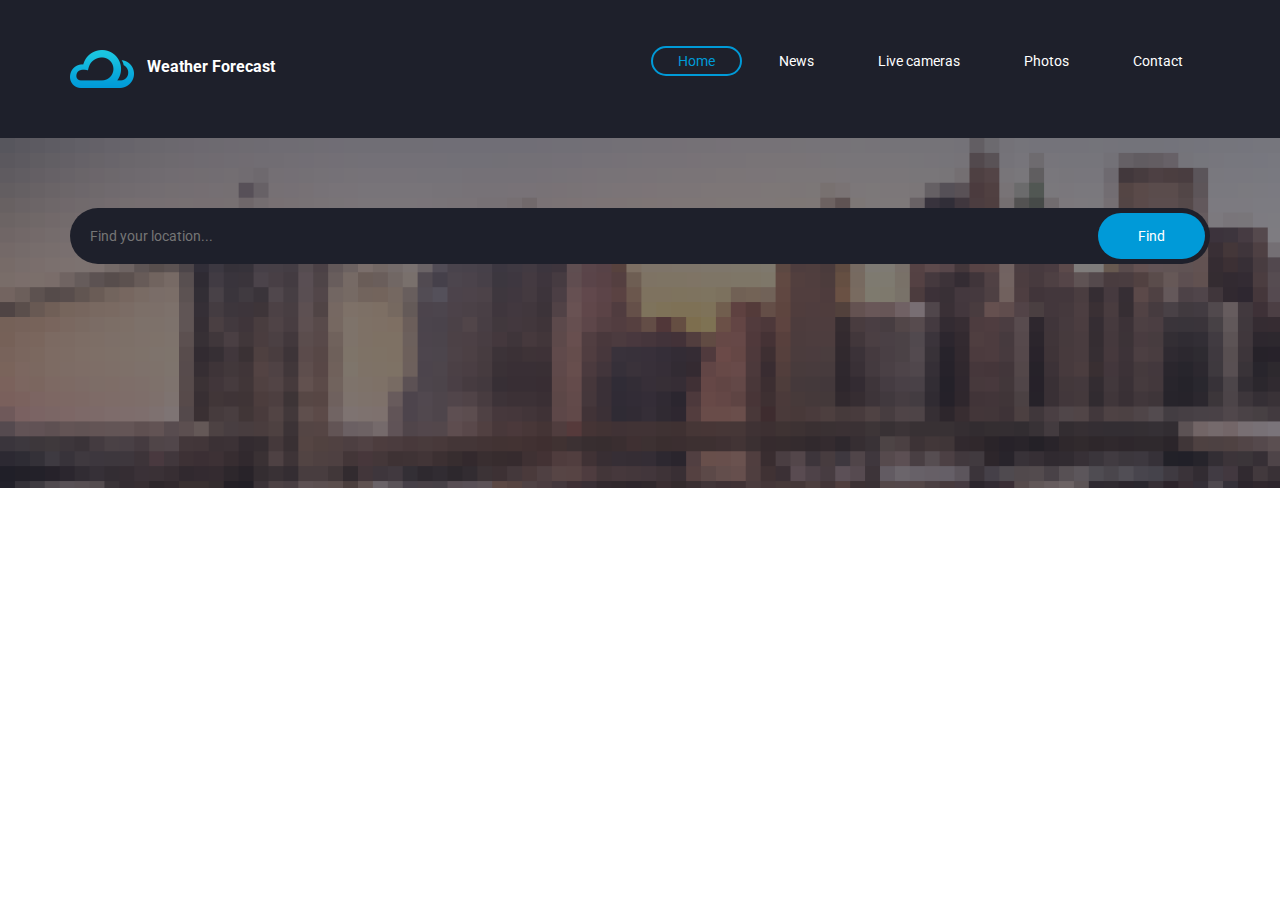
<file: index.html>
<!DOCTYPE html>
<html lang="en">
	<head>
		<meta charset="UTF-8">
		<meta http-equiv="X-UA-Compatible" content="IE=edge">
		<meta name="viewport" content="width=device-width, initial-scale=1.0,maximum-scale=1">
		
		<title>Weather forecast App</title>

		<!-- Loading third party fonts -->
		<link href="http://fonts.googleapis.com/css?family=Roboto:300,400,700|" rel="stylesheet" type="text/css">
		<link href="fonts/font-awesome.min.css" rel="stylesheet" type="text/css">

		<!-- Loading main css file -->
		<link rel="stylesheet" href="style.css">
		
		<!--[if lt IE 9]>
		<script src="js/ie-support/html5.js"></script>
		<script src="js/ie-support/respond.js"></script>
		<![endif]-->

	</head>


	<body>
		
		<div class="site-content">
			<div class="site-header">
				<div class="container">
					<a href="index.html" class="branding">
						<img src="images/logo.png" alt="" class="logo">
						<div class="logo-type">
							<h1 class="site-title">Weather Forecast</h1>
							<small class="site-description"></small>
						</div>
					</a>

					<!-- Default snippet for navigation -->
					<div class="main-navigation">
						<button type="button" class="menu-toggle"><i class="fa fa-bars"></i></button>
						<ul class="menu">
							<li class="menu-item current-menu-item"><a href="index.html">Home</a></li>
							<li class="menu-item"><a href="#">News</a></li>
							<li class="menu-item"><a href="#">Live cameras</a></li>
							<li class="menu-item"><a href="#">Photos</a></li>
							<li class="menu-item"><a href="#">Contact</a></li>
						</ul> <!-- .menu -->
					</div> <!-- .main-navigation -->

					<div class="mobile-navigation"></div>

				</div>
			</div> <!-- .site-header -->

			<div class="hero" data-bg-image="images/banner.png">
				<div class="container">
					<form action="#" class="find-location">
						<input type="text" placeholder="Find your location...">
						<input type="submit" value="Find">
					</form>

				</div>
			</div>
			<div class="forecast-table" id="forecast-tab">
			
			</div>

			</div>

		</div>
		
		<script src="js/jquery-1.11.1.min.js"></script>
		<script src="js/jquery.tmpl.min.js"></script>
		<script src="js/plugins.js"></script>
		
		<script id="weatherTemplate" type="text/x-jquery-tmpl">
			<div class="container">
					<div class="forecast-container dayforecast${(dt_txt).slice(0, 10)}">
						
						<div class="today forecast ">
							<div class="forecast-header">
								<div class="day">${city_name}</div>
								<div class="date">${dt_readable}</div>
							</div>
							<div class="forecast-content">
								<div class="location"></div>
								<div class="degree">
									<div class="num">${(main.temp - 273.15).toFixed(2)}&deg;C</div>
									<div class="forecast-icon">
										<img src="images/icons/icon-1.svg" alt="" width=90>
									</div>	
								</div>
								<span><img src="images/icon-umberella.png" alt="humidity" title="humidity">${main.humidity}%</span>
								<span><img src="images/icon-wind.png" alt="wind" title="wind speed">${wind.speed}km/h</span>
								
							</div>
						</div>

						
					</div>
				</div>
		</script>

		<script id="hourlyTemplate" type="text/x-jquery-tmpl">
			<div class="forecast">
				<div class="forecast-header">
					<div class="day">${(dt_txt).slice(-8)}</div>
				</div> 
				<div class="forecast-content">
					<div class="forecast-icon">
						<img src="images/icons/icon-3.svg" alt="" width=48>
					</div>
					<div class="degree">${(main.temp - 273.15).toFixed(2)}&deg;C</div>
					<small>${main.humidity}%</small>
					<small>${wind.speed}km/h</small>
				</div>
			</div>
		</script>

		<script src="js/app.js"></script>

		
	</body>

</html>
</file>
<file: style.css>
/*!
 * Project_Name: Weather
 * Author: Themezy
 * Email: contact[at]themezy.com
 * Url: http://www.themezy.com
 */
/*=========================================== 
 * Importing CSS Libraries
 *===========================================*/
article,
aside,
details,
figcaption,
figure,
footer,
header,
hgroup,
nav,
section,
summary {
  display: block; }

audio,
canvas,
video {
  display: inline-block; }

audio:not([controls]) {
  display: none;
  height: 0; }

[hidden], template {
  display: none; }

html {
  background: #fff;
  color: #000;
  -webkit-text-size-adjust: 100%;
  -ms-text-size-adjust: 100%; }

html,
button,
input,
select,
textarea {
  font-family: sans-serif; }

body {
  margin: 0; }

a {
  background: transparent; }
  a:focus {
    outline: thin dotted; }
  a:hover, a:active {
    outline: 0; }

h1 {
  font-size: 2em;
  margin: 0.67em 0; }

h2 {
  font-size: 1.5em;
  margin: 0.83em 0; }

h3 {
  font-size: 1.17em;
  margin: 1em 0; }

h4 {
  font-size: 1em;
  margin: 1.33em 0; }

h5 {
  font-size: 0.83em;
  margin: 1.67em 0; }

h6 {
  font-size: 0.75em;
  margin: 2.33em 0; }

abbr[title] {
  border-bottom: 1px dotted; }

b,
strong {
  font-weight: bold; }

dfn {
  font-style: italic; }

mark {
  background: #ff0;
  color: #000; }

code,
kbd,
pre,
samp {
  font-family: monospace, serif;
  font-size: 1em; }

pre {
  white-space: pre;
  white-space: pre-wrap;
  word-wrap: break-word; }

q {
  quotes: "\201C" "\201D" "\2018" "\2019"; }

q:before,
q:after {
  content: '';
  content: none; }

small {
  font-size: 80%; }

sub,
sup {
  font-size: 75%;
  line-height: 0;
  position: relative;
  vertical-align: baseline; }

sup {
  top: -0.5em; }

sub {
  bottom: -0.25em; }

img {
  border: 0; }

svg:not(:root) {
  overflow: hidden; }

figure {
  margin: 0; }

fieldset {
  border: 1px solid #c0c0c0;
  margin: 0 2px;
  padding: 0.35em 0.625em 0.75em; }

legend {
  border: 0;
  padding: 0;
  white-space: normal; }

button,
input,
select,
textarea {
  font-family: inherit;
  font-size: 100%;
  margin: 0;
  vertical-align: baseline; }

button,
input {
  line-height: normal; }

button,
select {
  text-transform: none; }

button,
html input[type="button"],
input[type="reset"],
input[type="submit"] {
  -webkit-appearance: button;
  cursor: pointer; }

button[disabled],
input[disabled] {
  cursor: default; }

input[type="checkbox"],
input[type="radio"] {
  box-sizing: border-box;
  padding: 0; }

input[type="search"] {
  -webkit-appearance: textfield;
  box-sizing: content-box; }

input[type="search"]::-webkit-search-cancel-button,
input[type="search"]::-webkit-search-decoration {
  -webkit-appearance: none; }

button::-moz-focus-inner, input::-moz-focus-inner {
  border: 0;
  padding: 0; }

textarea {
  overflow: auto;
  vertical-align: top; }

table {
  border-collapse: collapse;
  border-spacing: 0; }

*, *:before, *:after {
  box-sizing: border-box; }

/*
 * Global Styles
 */
html {
  font-size: 14px; }

body {
  color: #bfc1c8;
  font-family: "Roboto", "Open Sans", sans-serif;
  font-size: 14px;
  font-weight: 300;
  line-height: 1.5;
  background: #1e202b; }

h1, h2, h3, h4, h5, h6 {
  font-weight: 700;
  margin: 0 0 20px;
  line-height: normal; }

hr {
  border: none;
  border-bottom: 1px solid #777; }

ul, ol {
  margin: 0;
  padding-left: 0; }

a {
  text-decoration: none;
  color: #009ad8; }

address {
  font-style: normal; }

p {
  margin-top: 0; }

form input, form textarea, form select {
  outline: none;
  border: none;
  padding: 10px;
  border-radius: 30px; }
form select {
  -webkit-appearance: none;
  -moz-appearance: none;
  appearance: none; }
form textarea {
  resize: vertical; }

/*
 * Reusable Components Style
 */
.button, form input[type="submit"], form button, form input[type="reset"] {
  border: none;
  background: #009ad8;
  padding: 10px 20px;
  border-radius: 30px;
  color: white; }

.map {
  height: 220px; }

.container {
  margin-right: auto;
  margin-left: auto;
  padding-left: 15px;
  padding-right: 15px;
  *zoom: 1; }
  .container:after {
    content: " ";
    clear: both;
    display: block;
    overflow: hidden;
    height: 0; }
  @media (min-width: 768px) {
    .container {
      width: 750px; } }
  @media (min-width: 992px) {
    .container {
      width: 970px; } }
  @media (min-width: 1200px) {
    .container {
      width: 1170px; } }

.container-fluid {
  margin-right: auto;
  margin-left: auto;
  padding-left: 15px;
  padding-right: 15px;
  *zoom: 1; }
  .container-fluid:after {
    content: " ";
    clear: both;
    display: block;
    overflow: hidden;
    height: 0; }

.row {
  margin-left: -15px;
  margin-right: -15px;
  *zoom: 1; }
  .row:after {
    content: " ";
    clear: both;
    display: block;
    overflow: hidden;
    height: 0; }

.col-xs-1, .col-sm-1, .col-md-1, .col-lg-1, .col-xs-2, .col-sm-2, .col-md-2, .col-lg-2, .col-xs-3, .col-sm-3, .col-md-3, .col-lg-3, .col-xs-4, .col-sm-4, .col-md-4, .col-lg-4, .col-xs-5, .col-sm-5, .col-md-5, .col-lg-5, .col-xs-6, .col-sm-6, .col-md-6, .col-lg-6, .col-xs-7, .col-sm-7, .col-md-7, .col-lg-7, .col-xs-8, .col-sm-8, .col-md-8, .col-lg-8, .col-xs-9, .col-sm-9, .col-md-9, .col-lg-9, .col-xs-10, .col-sm-10, .col-md-10, .col-lg-10, .col-xs-11, .col-sm-11, .col-md-11, .col-lg-11, .col-xs-12, .col-sm-12, .col-md-12, .col-lg-12 {
  position: relative;
  min-height: 1px;
  padding-left: 15px;
  padding-right: 15px; }

.col-xs-1, .col-xs-2, .col-xs-3, .col-xs-4, .col-xs-5, .col-xs-6, .col-xs-7, .col-xs-8, .col-xs-9, .col-xs-10, .col-xs-11, .col-xs-12 {
  float: left; }

.col-xs-1 {
  width: 8.3333333333%; }

.col-xs-2 {
  width: 16.6666666667%; }

.col-xs-3 {
  width: 25%; }

.col-xs-4 {
  width: 33.3333333333%; }

.col-xs-5 {
  width: 41.6666666667%; }

.col-xs-6 {
  width: 50%; }

.col-xs-7 {
  width: 58.3333333333%; }

.col-xs-8 {
  width: 66.6666666667%; }

.col-xs-9 {
  width: 75%; }

.col-xs-10 {
  width: 83.3333333333%; }

.col-xs-11 {
  width: 91.6666666667%; }

.col-xs-12 {
  width: 100%; }

.col-xs-pull-0 {
  right: auto; }

.col-xs-pull-1 {
  right: 8.3333333333%; }

.col-xs-pull-2 {
  right: 16.6666666667%; }

.col-xs-pull-3 {
  right: 25%; }

.col-xs-pull-4 {
  right: 33.3333333333%; }

.col-xs-pull-5 {
  right: 41.6666666667%; }

.col-xs-pull-6 {
  right: 50%; }

.col-xs-pull-7 {
  right: 58.3333333333%; }

.col-xs-pull-8 {
  right: 66.6666666667%; }

.col-xs-pull-9 {
  right: 75%; }

.col-xs-pull-10 {
  right: 83.3333333333%; }

.col-xs-pull-11 {
  right: 91.6666666667%; }

.col-xs-pull-12 {
  right: 100%; }

.col-xs-push-0 {
  left: auto; }

.col-xs-push-1 {
  left: 8.3333333333%; }

.col-xs-push-2 {
  left: 16.6666666667%; }

.col-xs-push-3 {
  left: 25%; }

.col-xs-push-4 {
  left: 33.3333333333%; }

.col-xs-push-5 {
  left: 41.6666666667%; }

.col-xs-push-6 {
  left: 50%; }

.col-xs-push-7 {
  left: 58.3333333333%; }

.col-xs-push-8 {
  left: 66.6666666667%; }

.col-xs-push-9 {
  left: 75%; }

.col-xs-push-10 {
  left: 83.3333333333%; }

.col-xs-push-11 {
  left: 91.6666666667%; }

.col-xs-push-12 {
  left: 100%; }

.col-xs-offset-0 {
  margin-left: 0%; }

.col-xs-offset-1 {
  margin-left: 8.3333333333%; }

.col-xs-offset-2 {
  margin-left: 16.6666666667%; }

.col-xs-offset-3 {
  margin-left: 25%; }

.col-xs-offset-4 {
  margin-left: 33.3333333333%; }

.col-xs-offset-5 {
  margin-left: 41.6666666667%; }

.col-xs-offset-6 {
  margin-left: 50%; }

.col-xs-offset-7 {
  margin-left: 58.3333333333%; }

.col-xs-offset-8 {
  margin-left: 66.6666666667%; }

.col-xs-offset-9 {
  margin-left: 75%; }

.col-xs-offset-10 {
  margin-left: 83.3333333333%; }

.col-xs-offset-11 {
  margin-left: 91.6666666667%; }

.col-xs-offset-12 {
  margin-left: 100%; }

@media (min-width: 768px) {
  .col-sm-1, .col-sm-2, .col-sm-3, .col-sm-4, .col-sm-5, .col-sm-6, .col-sm-7, .col-sm-8, .col-sm-9, .col-sm-10, .col-sm-11, .col-sm-12 {
    float: left; }

  .col-sm-1 {
    width: 8.3333333333%; }

  .col-sm-2 {
    width: 16.6666666667%; }

  .col-sm-3 {
    width: 25%; }

  .col-sm-4 {
    width: 33.3333333333%; }

  .col-sm-5 {
    width: 41.6666666667%; }

  .col-sm-6 {
    width: 50%; }

  .col-sm-7 {
    width: 58.3333333333%; }

  .col-sm-8 {
    width: 66.6666666667%; }

  .col-sm-9 {
    width: 75%; }

  .col-sm-10 {
    width: 83.3333333333%; }

  .col-sm-11 {
    width: 91.6666666667%; }

  .col-sm-12 {
    width: 100%; }

  .col-sm-pull-0 {
    right: auto; }

  .col-sm-pull-1 {
    right: 8.3333333333%; }

  .col-sm-pull-2 {
    right: 16.6666666667%; }

  .col-sm-pull-3 {
    right: 25%; }

  .col-sm-pull-4 {
    right: 33.3333333333%; }

  .col-sm-pull-5 {
    right: 41.6666666667%; }

  .col-sm-pull-6 {
    right: 50%; }

  .col-sm-pull-7 {
    right: 58.3333333333%; }

  .col-sm-pull-8 {
    right: 66.6666666667%; }

  .col-sm-pull-9 {
    right: 75%; }

  .col-sm-pull-10 {
    right: 83.3333333333%; }

  .col-sm-pull-11 {
    right: 91.6666666667%; }

  .col-sm-pull-12 {
    right: 100%; }

  .col-sm-push-0 {
    left: auto; }

  .col-sm-push-1 {
    left: 8.3333333333%; }

  .col-sm-push-2 {
    left: 16.6666666667%; }

  .col-sm-push-3 {
    left: 25%; }

  .col-sm-push-4 {
    left: 33.3333333333%; }

  .col-sm-push-5 {
    left: 41.6666666667%; }

  .col-sm-push-6 {
    left: 50%; }

  .col-sm-push-7 {
    left: 58.3333333333%; }

  .col-sm-push-8 {
    left: 66.6666666667%; }

  .col-sm-push-9 {
    left: 75%; }

  .col-sm-push-10 {
    left: 83.3333333333%; }

  .col-sm-push-11 {
    left: 91.6666666667%; }

  .col-sm-push-12 {
    left: 100%; }

  .col-sm-offset-0 {
    margin-left: 0%; }

  .col-sm-offset-1 {
    margin-left: 8.3333333333%; }

  .col-sm-offset-2 {
    margin-left: 16.6666666667%; }

  .col-sm-offset-3 {
    margin-left: 25%; }

  .col-sm-offset-4 {
    margin-left: 33.3333333333%; }

  .col-sm-offset-5 {
    margin-left: 41.6666666667%; }

  .col-sm-offset-6 {
    margin-left: 50%; }

  .col-sm-offset-7 {
    margin-left: 58.3333333333%; }

  .col-sm-offset-8 {
    margin-left: 66.6666666667%; }

  .col-sm-offset-9 {
    margin-left: 75%; }

  .col-sm-offset-10 {
    margin-left: 83.3333333333%; }

  .col-sm-offset-11 {
    margin-left: 91.6666666667%; }

  .col-sm-offset-12 {
    margin-left: 100%; } }
@media (min-width: 992px) {
  .col-md-1, .col-md-2, .col-md-3, .col-md-4, .col-md-5, .col-md-6, .col-md-7, .col-md-8, .col-md-9, .col-md-10, .col-md-11, .col-md-12 {
    float: left; }

  .col-md-1 {
    width: 8.3333333333%; }

  .col-md-2 {
    width: 16.6666666667%; }

  .col-md-3 {
    width: 25%; }

  .col-md-4 {
    width: 33.3333333333%; }

  .col-md-5 {
    width: 41.6666666667%; }

  .col-md-6 {
    width: 50%; }

  .col-md-7 {
    width: 58.3333333333%; }

  .col-md-8 {
    width: 66.6666666667%; }

  .col-md-9 {
    width: 75%; }

  .col-md-10 {
    width: 83.3333333333%; }

  .col-md-11 {
    width: 91.6666666667%; }

  .col-md-12 {
    width: 100%; }

  .col-md-pull-0 {
    right: auto; }

  .col-md-pull-1 {
    right: 8.3333333333%; }

  .col-md-pull-2 {
    right: 16.6666666667%; }

  .col-md-pull-3 {
    right: 25%; }

  .col-md-pull-4 {
    right: 33.3333333333%; }

  .col-md-pull-5 {
    right: 41.6666666667%; }

  .col-md-pull-6 {
    right: 50%; }

  .col-md-pull-7 {
    right: 58.3333333333%; }

  .col-md-pull-8 {
    right: 66.6666666667%; }

  .col-md-pull-9 {
    right: 75%; }

  .col-md-pull-10 {
    right: 83.3333333333%; }

  .col-md-pull-11 {
    right: 91.6666666667%; }

  .col-md-pull-12 {
    right: 100%; }

  .col-md-push-0 {
    left: auto; }

  .col-md-push-1 {
    left: 8.3333333333%; }

  .col-md-push-2 {
    left: 16.6666666667%; }

  .col-md-push-3 {
    left: 25%; }

  .col-md-push-4 {
    left: 33.3333333333%; }

  .col-md-push-5 {
    left: 41.6666666667%; }

  .col-md-push-6 {
    left: 50%; }

  .col-md-push-7 {
    left: 58.3333333333%; }

  .col-md-push-8 {
    left: 66.6666666667%; }

  .col-md-push-9 {
    left: 75%; }

  .col-md-push-10 {
    left: 83.3333333333%; }

  .col-md-push-11 {
    left: 91.6666666667%; }

  .col-md-push-12 {
    left: 100%; }

  .col-md-offset-0 {
    margin-left: 0%; }

  .col-md-offset-1 {
    margin-left: 8.3333333333%; }

  .col-md-offset-2 {
    margin-left: 16.6666666667%; }

  .col-md-offset-3 {
    margin-left: 25%; }

  .col-md-offset-4 {
    margin-left: 33.3333333333%; }

  .col-md-offset-5 {
    margin-left: 41.6666666667%; }

  .col-md-offset-6 {
    margin-left: 50%; }

  .col-md-offset-7 {
    margin-left: 58.3333333333%; }

  .col-md-offset-8 {
    margin-left: 66.6666666667%; }

  .col-md-offset-9 {
    margin-left: 75%; }

  .col-md-offset-10 {
    margin-left: 83.3333333333%; }

  .col-md-offset-11 {
    margin-left: 91.6666666667%; }

  .col-md-offset-12 {
    margin-left: 100%; } }
@media (min-width: 1200px) {
  .col-lg-1, .col-lg-2, .col-lg-3, .col-lg-4, .col-lg-5, .col-lg-6, .col-lg-7, .col-lg-8, .col-lg-9, .col-lg-10, .col-lg-11, .col-lg-12 {
    float: left; }

  .col-lg-1 {
    width: 8.3333333333%; }

  .col-lg-2 {
    width: 16.6666666667%; }

  .col-lg-3 {
    width: 25%; }

  .col-lg-4 {
    width: 33.3333333333%; }

  .col-lg-5 {
    width: 41.6666666667%; }

  .col-lg-6 {
    width: 50%; }

  .col-lg-7 {
    width: 58.3333333333%; }

  .col-lg-8 {
    width: 66.6666666667%; }

  .col-lg-9 {
    width: 75%; }

  .col-lg-10 {
    width: 83.3333333333%; }

  .col-lg-11 {
    width: 91.6666666667%; }

  .col-lg-12 {
    width: 100%; }

  .col-lg-pull-0 {
    right: auto; }

  .col-lg-pull-1 {
    right: 8.3333333333%; }

  .col-lg-pull-2 {
    right: 16.6666666667%; }

  .col-lg-pull-3 {
    right: 25%; }

  .col-lg-pull-4 {
    right: 33.3333333333%; }

  .col-lg-pull-5 {
    right: 41.6666666667%; }

  .col-lg-pull-6 {
    right: 50%; }

  .col-lg-pull-7 {
    right: 58.3333333333%; }

  .col-lg-pull-8 {
    right: 66.6666666667%; }

  .col-lg-pull-9 {
    right: 75%; }

  .col-lg-pull-10 {
    right: 83.3333333333%; }

  .col-lg-pull-11 {
    right: 91.6666666667%; }

  .col-lg-pull-12 {
    right: 100%; }

  .col-lg-push-0 {
    left: auto; }

  .col-lg-push-1 {
    left: 8.3333333333%; }

  .col-lg-push-2 {
    left: 16.6666666667%; }

  .col-lg-push-3 {
    left: 25%; }

  .col-lg-push-4 {
    left: 33.3333333333%; }

  .col-lg-push-5 {
    left: 41.6666666667%; }

  .col-lg-push-6 {
    left: 50%; }

  .col-lg-push-7 {
    left: 58.3333333333%; }

  .col-lg-push-8 {
    left: 66.6666666667%; }

  .col-lg-push-9 {
    left: 75%; }

  .col-lg-push-10 {
    left: 83.3333333333%; }

  .col-lg-push-11 {
    left: 91.6666666667%; }

  .col-lg-push-12 {
    left: 100%; }

  .col-lg-offset-0 {
    margin-left: 0%; }

  .col-lg-offset-1 {
    margin-left: 8.3333333333%; }

  .col-lg-offset-2 {
    margin-left: 16.6666666667%; }

  .col-lg-offset-3 {
    margin-left: 25%; }

  .col-lg-offset-4 {
    margin-left: 33.3333333333%; }

  .col-lg-offset-5 {
    margin-left: 41.6666666667%; }

  .col-lg-offset-6 {
    margin-left: 50%; }

  .col-lg-offset-7 {
    margin-left: 58.3333333333%; }

  .col-lg-offset-8 {
    margin-left: 66.6666666667%; }

  .col-lg-offset-9 {
    margin-left: 75%; }

  .col-lg-offset-10 {
    margin-left: 83.3333333333%; }

  .col-lg-offset-11 {
    margin-left: 91.6666666667%; }

  .col-lg-offset-12 {
    margin-left: 100%; } }
@-ms-viewport {
  width: device-width; }
.visible-xs, .visible-sm, .visible-md, .visible-lg {
  display: none !important; }

.visible-xs-block,
.visible-xs-inline,
.visible-xs-inline-block,
.visible-sm-block,
.visible-sm-inline,
.visible-sm-inline-block,
.visible-md-block,
.visible-md-inline,
.visible-md-inline-block,
.visible-lg-block,
.visible-lg-inline,
.visible-lg-inline-block {
  display: none !important; }

@media (max-width: 767px) {
  .visible-xs {
    display: block !important; }

  table.visible-xs {
    display: table; }

  tr.visible-xs {
    display: table-row !important; }

  th.visible-xs,
  td.visible-xs {
    display: table-cell !important; } }
@media (max-width: 767px) {
  .visible-xs-block {
    display: block !important; } }

@media (max-width: 767px) {
  .visible-xs-inline {
    display: inline !important; } }

@media (max-width: 767px) {
  .visible-xs-inline-block {
    display: inline-block !important; } }

@media (min-width: 768px) and (max-width: 991px) {
  .visible-sm {
    display: block !important; }

  table.visible-sm {
    display: table; }

  tr.visible-sm {
    display: table-row !important; }

  th.visible-sm,
  td.visible-sm {
    display: table-cell !important; } }
@media (min-width: 768px) and (max-width: 991px) {
  .visible-sm-block {
    display: block !important; } }

@media (min-width: 768px) and (max-width: 991px) {
  .visible-sm-inline {
    display: inline !important; } }

@media (min-width: 768px) and (max-width: 991px) {
  .visible-sm-inline-block {
    display: inline-block !important; } }

@media (min-width: 992px) and (max-width: 1199px) {
  .visible-md {
    display: block !important; }

  table.visible-md {
    display: table; }

  tr.visible-md {
    display: table-row !important; }

  th.visible-md,
  td.visible-md {
    display: table-cell !important; } }
@media (min-width: 992px) and (max-width: 1199px) {
  .visible-md-block {
    display: block !important; } }

@media (min-width: 992px) and (max-width: 1199px) {
  .visible-md-inline {
    display: inline !important; } }

@media (min-width: 992px) and (max-width: 1199px) {
  .visible-md-inline-block {
    display: inline-block !important; } }

@media (min-width: 1200px) {
  .visible-lg {
    display: block !important; }

  table.visible-lg {
    display: table; }

  tr.visible-lg {
    display: table-row !important; }

  th.visible-lg,
  td.visible-lg {
    display: table-cell !important; } }
@media (min-width: 1200px) {
  .visible-lg-block {
    display: block !important; } }

@media (min-width: 1200px) {
  .visible-lg-inline {
    display: inline !important; } }

@media (min-width: 1200px) {
  .visible-lg-inline-block {
    display: inline-block !important; } }

@media (max-width: 767px) {
  .hidden-xs {
    display: none !important; } }
@media (min-width: 768px) and (max-width: 991px) {
  .hidden-sm {
    display: none !important; } }
@media (min-width: 992px) and (max-width: 1199px) {
  .hidden-md {
    display: none !important; } }
@media (min-width: 1200px) {
  .hidden-lg {
    display: none !important; } }
.visible-print {
  display: none !important; }

@media print {
  .visible-print {
    display: block !important; }

  table.visible-print {
    display: table; }

  tr.visible-print {
    display: table-row !important; }

  th.visible-print,
  td.visible-print {
    display: table-cell !important; } }
.visible-print-block {
  display: none !important; }
  @media print {
    .visible-print-block {
      display: block !important; } }

.visible-print-inline {
  display: none !important; }
  @media print {
    .visible-print-inline {
      display: inline !important; } }

.visible-print-inline-block {
  display: none !important; }
  @media print {
    .visible-print-inline-block {
      display: inline-block !important; } }

@media print {
  .hidden-print {
    display: none !important; } }
/*
 * Header Styles
 */
.site-header {
  padding: 50px 0; }
  .site-header .branding {
    float: left; }
    .site-header .branding .logo, .site-header .branding .logo-type {
      display: inline-block;
      vertical-align: middle; }
    .site-header .branding .logo {
      margin-right: 10px; }
    .site-header .branding .site-title {
      margin-bottom: 5px;
      font-size: 16px;
      font-size: 1.1428571429em;
      color: white; }
    .site-header .branding .site-description {
      font-size: 10px;
      font-size: 0.7142857143em;
      display: block;
      color: #bfc1c8; }

.main-navigation {
  float: right; }
  .main-navigation .menu-toggle, .main-navigation .menu {
    vertical-align: middle; }
  .main-navigation .menu-toggle {
    background: none;
    border: 2px solid transparent;
    color: white;
    padding: 20px;
    border-radius: 40px;
    -webkit-transition: .3s ease;
            transition: .3s ease;
    display: none;
    outline: none; }
    @media screen and (max-width: 990px) {
      .main-navigation .menu-toggle {
        display: inline-block; } }
    .main-navigation .menu-toggle:hover, .main-navigation .menu-toggle:active {
      border-color: #009ad8;
      color: #009ad8; }
  .main-navigation .menu {
    list-style: none;
    display: inline-block;
    *zoom: 1; }
    .main-navigation .menu:after {
      content: " ";
      clear: both;
      display: block;
      overflow: hidden;
      height: 0; }
    @media screen and (max-width: 990px) {
      .main-navigation .menu {
        display: none; } }
    .main-navigation .menu .menu-item {
      float: left;
      margin-left: 10px; }
      .main-navigation .menu .menu-item a {
        padding: 5px 25px;
        border: 2px solid transparent;
        border-radius: 30px;
        color: white;
        -webkit-transition: .3s ease;
                transition: .3s ease;
        font-weight: 400; }
      .main-navigation .menu .menu-item.current-menu-item a, .main-navigation .menu .menu-item:hover a {
        border-color: #009ad8;
        color: #009ad8; }

.mobile-navigation {
  padding: 30px 0 0;
  clear: both;
  display: none; }
  @media screen and (min-width: 991px) {
    .mobile-navigation {
      display: none !important; } }
  .mobile-navigation .menu {
    background: #262936;
    list-style: none;
    text-align: center;
    border-radius: 10px;
    overflow: hidden; }
    .mobile-navigation .menu a {
      padding: 20px;
      display: block;
      color: white; }
    .mobile-navigation .menu .menu-item {
      border-bottom: 1px solid rgba(255, 255, 255, 0.1); }
      .mobile-navigation .menu .menu-item:last-child {
        border-bottom: none; }
      .mobile-navigation .menu .menu-item.current-menu-item a {
        color: #009ad8; }

.hero {
  background-size: cover;
  padding: 70px 0;
  min-height: 350px; }

.find-location {
  position: relative;
  margin-bottom: 70px; }
  .find-location input[type="text"] {
    width: 100%;
    padding: 20px 50px 20px 20px;
    background: #1e202b;
    color: white; }
  .find-location input[type="submit"] {
    position: absolute;
    top: 5px;
    right: 5px;
    bottom: 5px;
    padding: 0 40px; }

.forecast-container {
  width: 100%;
  background: #323544;
  display: table;
  table-layout: fixed;
  width: 100%;
  overflow: hidden;
  border-radius: 10px;
  /*margin-top: -150px;*/
  margin-bottom: 50px; }
  .forecast-container .forecast {
    display: table-cell;
    vertical-align: top; }
    .forecast-container .forecast:nth-child(even) {
      background-color: #262936; }
    @media screen and (max-width: 990px) {
      .forecast-container .forecast {
        display: block;
        width: 16.6667%;
        float: left; } }
    .forecast-container .forecast.today {
      width: 420px; }
      .forecast-container .forecast.today .forecast-header {
        *zoom: 1; }
        .forecast-container .forecast.today .forecast-header:after {
          content: " ";
          clear: both;
          display: block;
          overflow: hidden;
          height: 0; }
        .forecast-container .forecast.today .forecast-header .day {
          float: left; }
        .forecast-container .forecast.today .forecast-header .date {
          float: right; }
      .forecast-container .forecast.today .forecast-content {
        text-align: left;
        padding-top: 30px;
        padding-bottom: 30px; }
      .forecast-container .forecast.today .location {
        font-size: 18px;
        font-size: 1.2857142857em;
        font-weight: 400; }
      .forecast-container .forecast.today .degree .num, .forecast-container .forecast.today .degree .forecast-icon {
        display: inline-block;
        vertical-align: middle; }
      .forecast-container .forecast.today .degree .num {
        font-size: 48px;
        font-size: 3.4285714286rem;
        margin-right: 30px; }
      .forecast-container .forecast.today span {
        margin-right: 20px; }
        .forecast-container .forecast.today span img {
          margin-right: 5px;
          vertical-align: middle; }
      @media screen and (max-width: 990px) {
        .forecast-container .forecast.today {
          display: block;
          width: 100%; } }
    .forecast-container .forecast .forecast-header {
      background: rgba(0, 0, 0, 0.1);
      padding: 10px;
      text-align: center;
      font-weight: 400; }
    .forecast-container .forecast .forecast-icon {
      height: 50px; }
    .forecast-container .forecast .forecast-content {
      padding: 50px 20px 10px;
      text-align: center; }
      .forecast-container .forecast .forecast-content .forecast-icon {
        margin-bottom: 20px; }
      .forecast-container .forecast .forecast-content .degree {
        font-size: 18px;
        font-size: 1.3em;
        color: white;
        font-weight: 700; }
      .forecast-container .forecast .forecast-content small {
        font-size: 16px;
        font-size: 1.1428571429em; }

.fullwidth-block {
  padding: 70px 0; }
  .fullwidth-block .section-title {
    font-size: 36px;
    font-size: 2.5714285714em;
    font-weight: 300;
    color: white; }

.filter {
  margin-bottom: 30px; }

.filter-control {
  border: 2px solid #262936;
  padding: 5px 5px 5px 20px;
  border-radius: 30px;
  display: inline-block;
  white-space: nowrap; }
  .filter-control label {
    margin-right: 10px;
    display: inline-block;
    padding: 10px;
    vertical-align: middle; }

.select.control {
  background: #262936;
  border-radius: 40px;
  overflow: hidden;
  display: inline-block;
  vertical-align: middle;
  padding-right: 30px;
  position: relative; }
  .select.control:after {
    content: " ";
    width: 7px;
    height: 9px;
    background: url(images/arrow-down.png);
    position: absolute;
    right: 10px;
    top: 0;
    bottom: 0;
    margin: auto;
    display: block;
    z-index: 1; }
  .select.control select {
    padding: 10px 30px;
    width: 110%;
    border: none;
    background: none;
    outline: none;
    appearance: none;
    -webkit-appearance: none;
    color: white; }

.live-camera {
  margin-bottom: 30px; }
  .live-camera .live-camera-cover {
    position: relative;
    margin-bottom: 20px;
    cursor: pointer; }
    .live-camera .live-camera-cover:after {
      content: " ";
      width: 45px;
      height: 45px;
      position: absolute;
      left: 0;
      right: 0;
      top: 0;
      bottom: 0;
      margin: auto;
      background: url(images/play-button.png); }
    .live-camera .live-camera-cover img {
      display: block;
      width: 100%;
      height: auto;
      max-width: 100%;
      border-radius: 5px; }
  .live-camera .location {
    margin-bottom: 5px;
    color: white;
    font-weight: 300; }

.news {
  padding-left: 100px;
  position: relative; }
  .news:after {
    content: " ";
    width: 12px;
    height: 7px;
    background: url(images/arrow.png);
    display: block; }
  .news .date {
    position: absolute;
    top: 0;
    left: 0;
    color: #009ad8;
    font-size: 24px;
    font-size: 1.7142857143em; }
  .news h3 {
    font-size: 14px;
    font-size: 1em; }
    .news h3 a {
      color: white; }

.arrow-feature {
  list-style-type: none; }
  .arrow-feature li {
    position: relative;
    padding-left: 30px; }
    .arrow-feature li:before {
      content: " ";
      width: 12px;
      height: 7px;
      background: url(images/arrow.png);
      position: absolute;
      left: 0;
      top: 5px; }
    .arrow-feature li h3 {
      font-size: 14px;
      font-size: 1em;
      color: white; }

.arrow-list {
  list-style-image: url(images/arrow.png);
  list-style-position: inside; }
  .arrow-list li {
    padding: 10px 0;
    border-bottom: 1px solid rgba(255, 255, 255, 0.1); }
    .arrow-list li:last-child {
      border-bottom: none; }
  .arrow-list a {
    color: white; }
    .arrow-list a:hover {
      color: #009ad8; }

.photo-grid {
  margin: 0 -5px; }
  .photo-grid a {
    width: 33.333%;
    padding: 5px;
    float: left; }
    .photo-grid a img {
      display: block;
      width: 100%;
      max-width: 100%;
      height: auto; }

.breadcrumb {
  background: #262936;
  border-radius: 40px;
  padding: 20px 30px;
  font-size: 13px;
  font-size: 0.9285714286em; }
  .breadcrumb a {
    color: #bfc1c8; }
    .breadcrumb a:after {
      content: " ";
      display: inline-block;
      vertical-align: middle;
      width: 12px;
      height: 7px;
      background: url(images/arrow-gray.png) no-repeat;
      margin: 0 10px; }
    .breadcrumb a:hover {
      text-decoration: underline; }
  .breadcrumb span {
    color: white; }

.post {
  padding: 50px 0;
  border-bottom: 1px solid rgba(255, 255, 255, 0.1); }
  .post.single {
    border-bottom: none; }
  .post:first-child {
    padding-top: 0; }
  .post .entry-title {
    font-size: 30px;
    font-size: 2.1428571429em;
    font-weight: 300;
    color: white; }
  .post .featured-image {
    margin-bottom: 20px; }
    .post .featured-image img {
      width: 100%;
      max-width: 100%;
      height: auto;
      border-radius: 5px;
      display: block; }
  .post p {
    margin-bottom: 30px; }

.entry-content blockquote {
  margin-left: 50px;
  padding-left: 50px;
  position: relative; }
  .entry-content blockquote:before {
    content: " ";
    width: 30px;
    height: 23px;
    background: url(images/quote.png);
    position: absolute;
    top: 0;
    left: 0; }
  .entry-content blockquote p {
    font-size: 24px;
    font-size: 1.7142857143rem;
    color: #009ad8; }

.photo {
  position: relative;
  padding-left: 50%;
  min-height: 190px;
  border-radius: 10px;
  overflow: hidden;
  background: #262936;
  margin-bottom: 30px; }
  .photo .photo-preview {
    position: absolute;
    width: 50%;
    left: 0;
    top: 0;
    bottom: 0;
    background-size: cover; }
  .photo .photo-details {
    padding: 20px; }
  .photo .photo-title {
    margin-bottom: 10px;
    font-weight: 300; }
    .photo .photo-title a {
      color: white; }

.star-rating {
  float: none;
  overflow: hidden;
  position: relative;
  height: 15px;
  line-height: 15px;
  font-size: 16px;
  width: 100px;
  font-family: 'FontAwesome'; }
  .star-rating:before {
    content: "\f005\f005\f005\f005\f005";
    color: #1e202b;
    float: left;
    top: 0;
    left: 0;
    position: absolute; }
  .star-rating span {
    overflow: hidden;
    float: left;
    top: 0;
    left: 0;
    position: absolute;
    padding-top: 1.5em;
    color: #009ad8;
    font-size: 16px; }
  .star-rating span:before {
    content: "\f005\f005\f005\f005\f005";
    top: 0;
    position: absolute;
    left: 0; }

.contact-details {
  background: #262936;
  border-radius: 10px;
  overflow: hidden; }
  .contact-details .map {
    border-top-left-radius: 10px;
    border-top-right-radius: 10px; }
  .contact-details .contact-info {
    padding: 20px; }
  .contact-details address {
    padding-left: 30px;
    position: relative; }
    .contact-details address img {
      position: absolute;
      left: 0;
      top: 0; }
  .contact-details a {
    margin-right: 20px;
    color: #bfc1c8; }
    .contact-details a img {
      margin-right: 10px;
      vertical-align: middle; }

.contact-form [class*="col"] {
  padding: 0 5px; }
.contact-form .row {
  margin: 0 -5px; }
.contact-form input:not([type="submit"]), .contact-form textarea {
  width: 100%;
  padding: 15px;
  margin-bottom: 10px;
  color: white;
  border: 2px solid #393c48;
  background: transparent; }
  .contact-form input:not([type="submit"]):hover, .contact-form input:not([type="submit"]):focus, .contact-form textarea:hover, .contact-form textarea:focus {
    border-color: #009ad8; }
.contact-form textarea {
  min-height: 150px; }
.contact-form .text-right {
  text-align: right; }

.sidebar .widget {
  background: #262936;
  border-radius: 10px;
  padding: 20px;
  margin-bottom: 30px; }
  .sidebar .widget .widget-title {
    font-size: 24px;
    font-size: 1.7142857143em;
    margin-bottom: 20px;
    font-weight: 300; }
  .sidebar .widget .arrow-list li {
    border: none; }
  .sidebar .widget.top-rated {
    padding: 0; }
    .sidebar .widget.top-rated .widget-title {
      padding: 20px 20px 0; }
    .sidebar .widget.top-rated ul {
      list-style: none; }
      .sidebar .widget.top-rated ul li {
        border-bottom: 1px solid rgba(255, 255, 255, 0.1);
        padding: 10px 20px; }
        .sidebar .widget.top-rated ul li:last-child {
          border-bottom: none; }
    .sidebar .widget.top-rated .entry-title {
      font-size: 14px;
      font-size: 1em;
      margin-bottom: 5px;
      font-weight: 300; }
      .sidebar .widget.top-rated .entry-title a {
        color: #bfc1c8; }
    .sidebar .widget.top-rated .rating strong {
      color: #009ad8; }

/*
 * Footer Styles
 */
.site-footer {
  background: #262936;
  padding: 50px 0; }
  .site-footer .subscribe-form {
    position: relative;
    margin-bottom: 30px; }
    .site-footer .subscribe-form input[type="text"] {
      padding: 20px 100px 20px 20px;
      background: #1e202b;
      width: 100%;
      color: white; }
    .site-footer .subscribe-form input[type="submit"] {
      position: absolute;
      right: 5px;
      top: 5px;
      bottom: 5px; }
  .site-footer .social-links a {
    width: 40px;
    height: 40px;
    display: inline-block;
    border-radius: 50%;
    background: #1e202b;
    color: #009ad8;
    text-align: center;
    line-height: 2;
    -webkit-transition: .3s ease;
            transition: .3s ease;
    font-size: 20px;
    font-size: 1.4285714286em; }
    .site-footer .social-links a:hover {
      background: #009ad8;
      color: white; }
</file>
